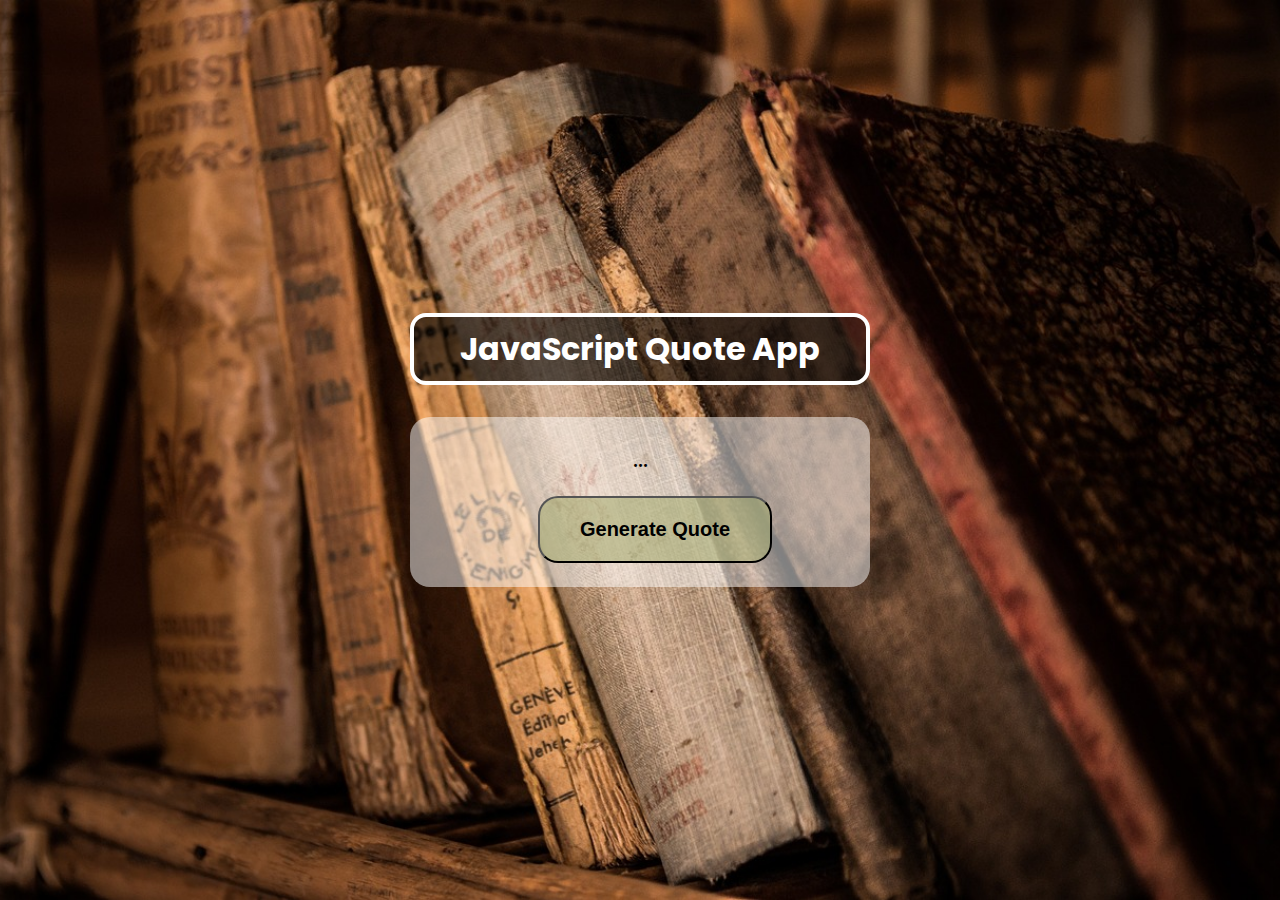
<file: index.html>
<!DOCTYPE html>
<html lang="en">
	<head>
		<meta charset="UTF-8" />
		<meta name="viewport" content="width=device-width, initial-scale=1.0" />
		<link rel="stylesheet" href="./assets/css/style.css" />
		<link rel="preconnect" href="https://fonts.googleapis.com" />
		<link rel="preconnect" href="https://fonts.gstatic.com" crossorigin />
		<link
			href="https://fonts.googleapis.com/css2?family=Poppins&display=swap"
			rel="stylesheet"
		/>
		<title>Document</title>
	</head>
	<body>
		<div class="quote"></div>
		<script src="./assets/js/script.js"></script>
	</body>
</html>
</file>
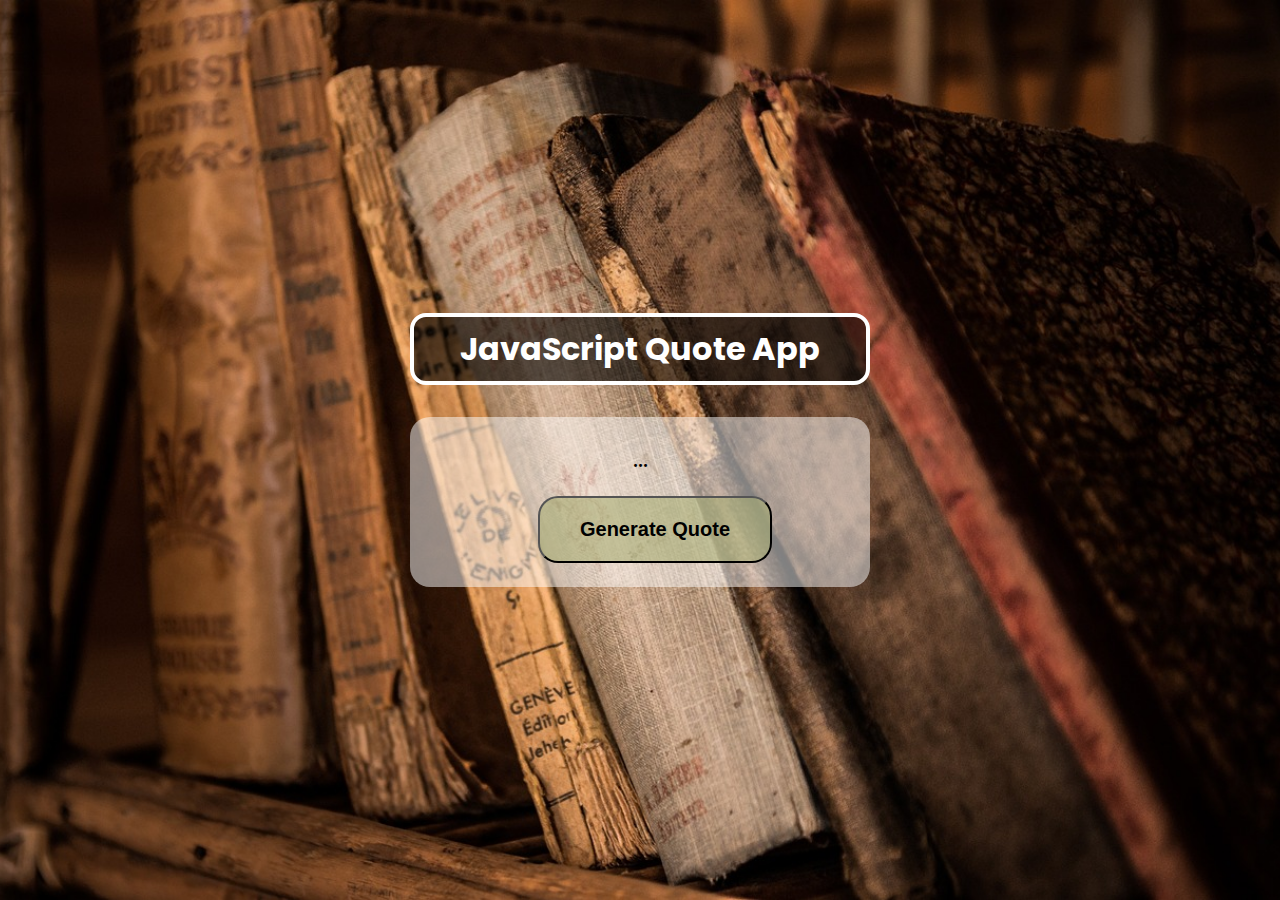
<file: assets/index.html>
<!DOCTYPE html>
<html lang="en">
<head>
    <meta charset="UTF-8">
    <meta name="viewport" content="width=device-width, initial-scale=1.0">
    <link rel="stylesheet" href="./css/style.css">
    <link rel="preconnect" href="https://fonts.googleapis.com">
<link rel="preconnect" href="https://fonts.gstatic.com" crossorigin>
<link href="https://fonts.googleapis.com/css2?family=Poppins&display=swap" rel="stylesheet">
    <title>Document</title>
</head>
<body>
    
    <div class="quote"></div>
    <script src="./js/script.js"></script>
</body>
</html>
</file>
<file: assets/css/style.css>
* {
	margin: 0;
	padding: 0;
	box-sizing: border-box;
}

body {
	font-family: "Poppins", sans-serif;
	display: flex;
	justify-content: center;
	align-items: center;
	height: 100vh;
	text-align: center;
	background: url("../img/old-books.jpg") no-repeat center center/cover;
}

.quote {
    padding: 20px;
	max-width: 500px;
	width: 100%;
	height: auto;
}

:is(.quote__header){
    padding:.5rem;
    margin-bottom: 2rem;
    background-color: rgb(0, 0, 0, .6);
    border: 4px solid rgb(255, 255, 255);
    border-radius:1rem;
}

:is(.quote__content){
    padding:1.5rem;
    border-radius: 20px;
    width: 100%;
    max-width: 500px;
    background-color: rgba(255, 255, 255, 0.5);
    
}

.quote__title {
    color:rgb(255, 255, 255);
    text-align: center;
}

.quote__text {
	font-size: 1.5rem;
	word-break: keep-all;
	text-align: center;
}

.quote__btn {
	margin-top:20px;
	margin-left: 30px;
    padding: 20px 40px;
	border-radius: 20px;
	background-color: rgba(168, 173, 116, 0.6);
	color: rgb(0, 0, 0);
	font-weight: bold;
    outline:none;
	font-size: 20px;
	cursor: pointer;
}
</file>
